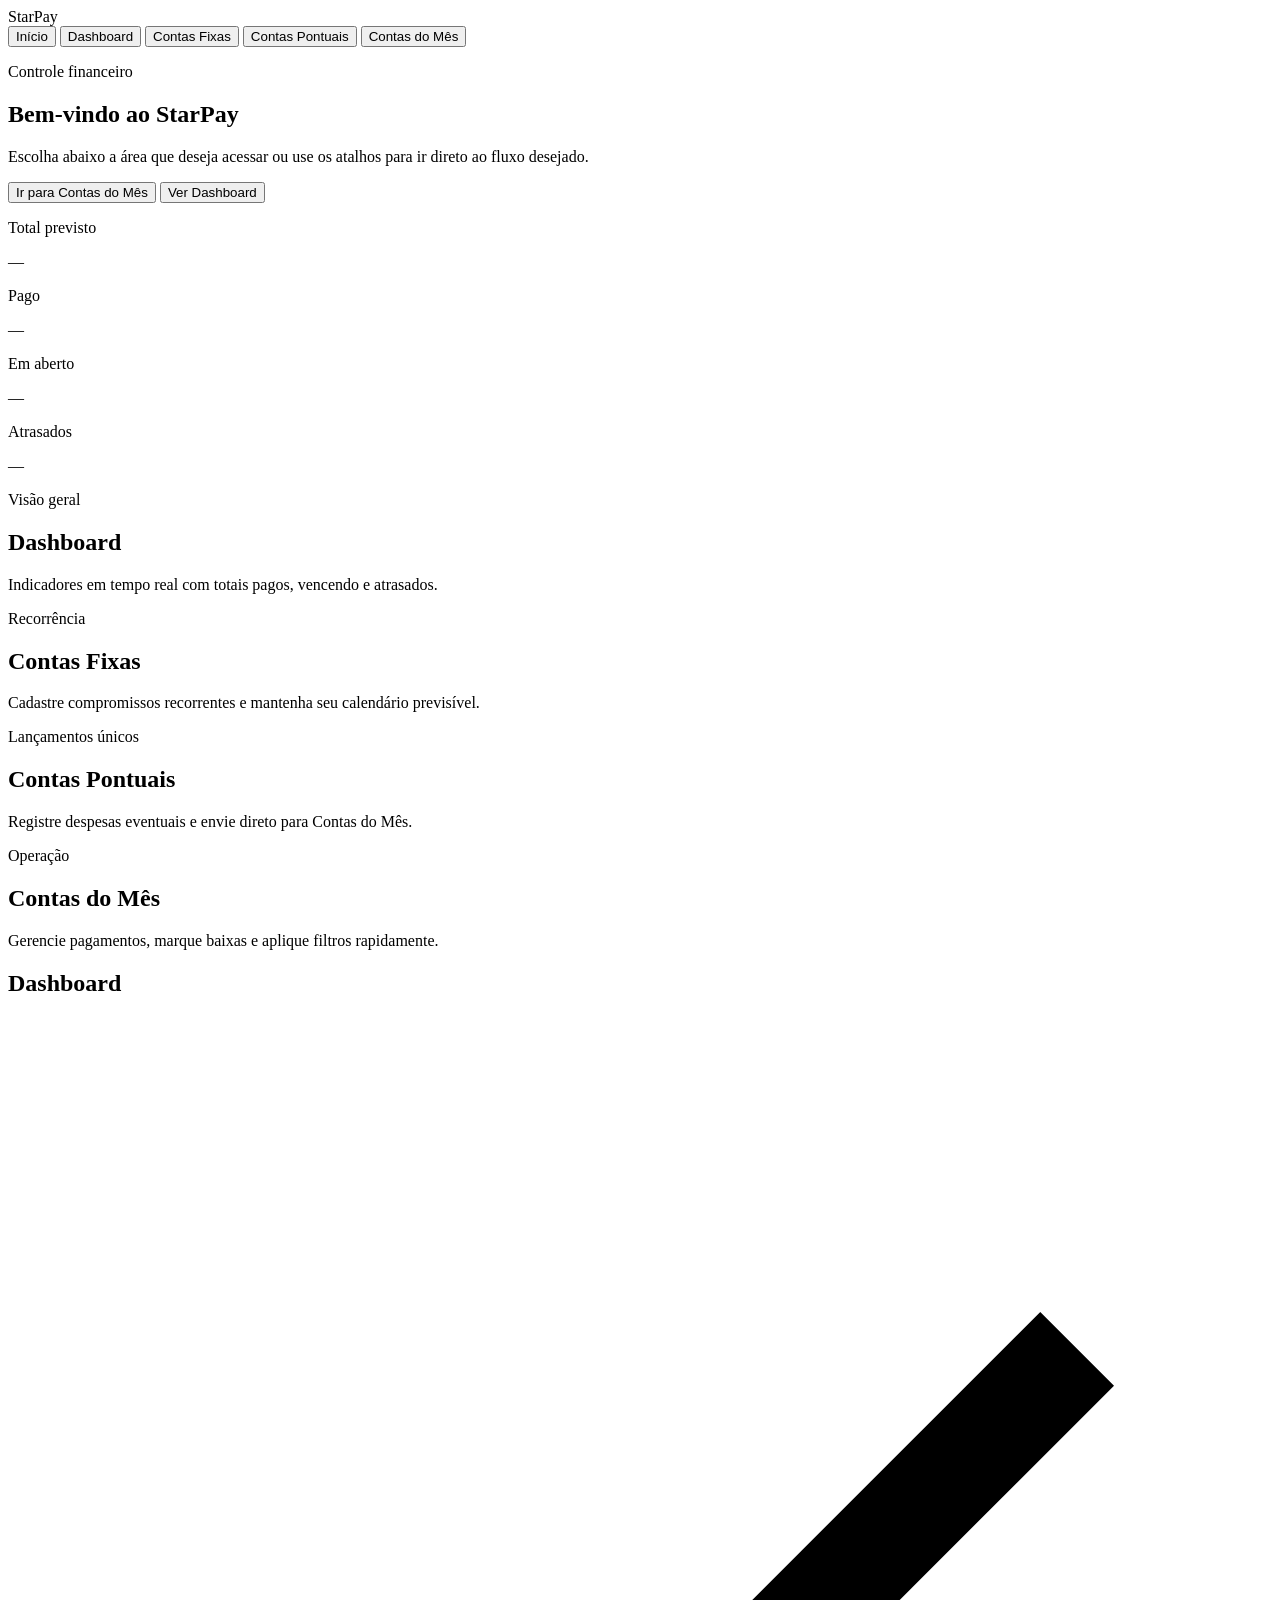
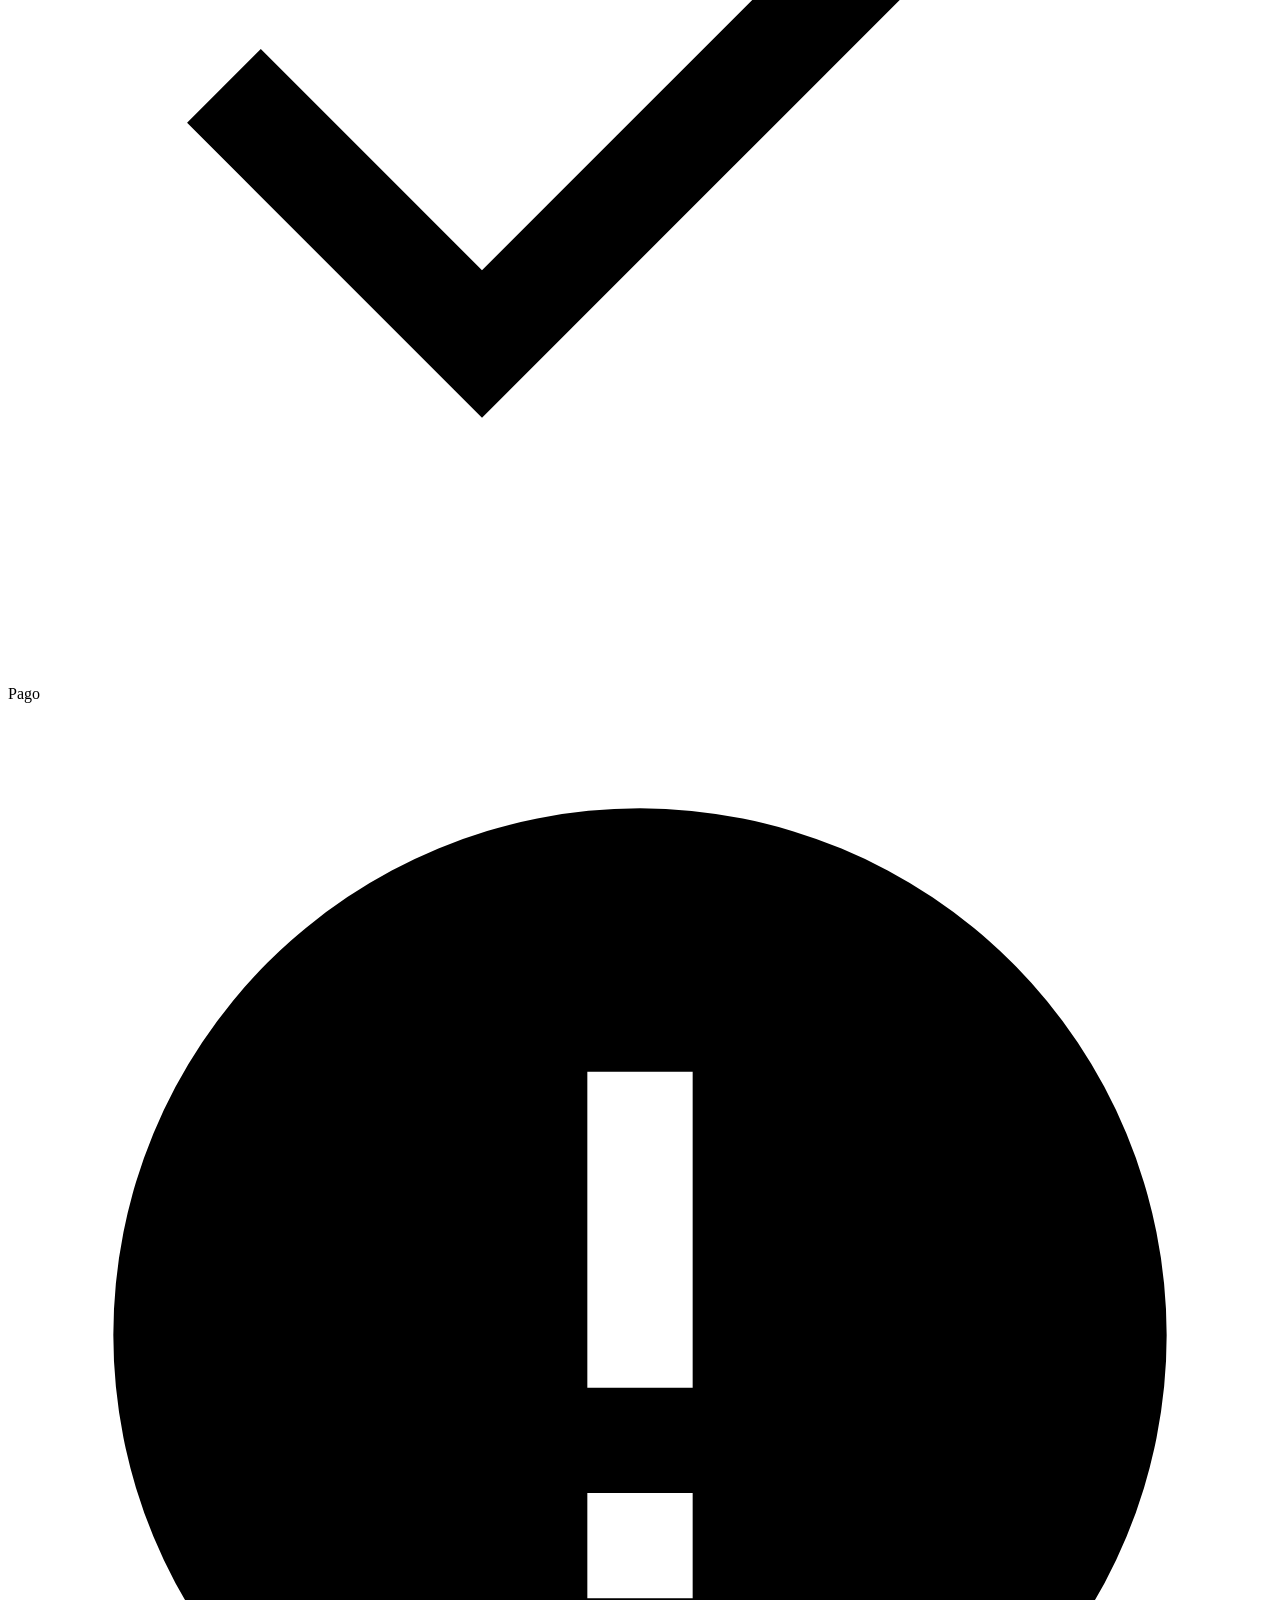
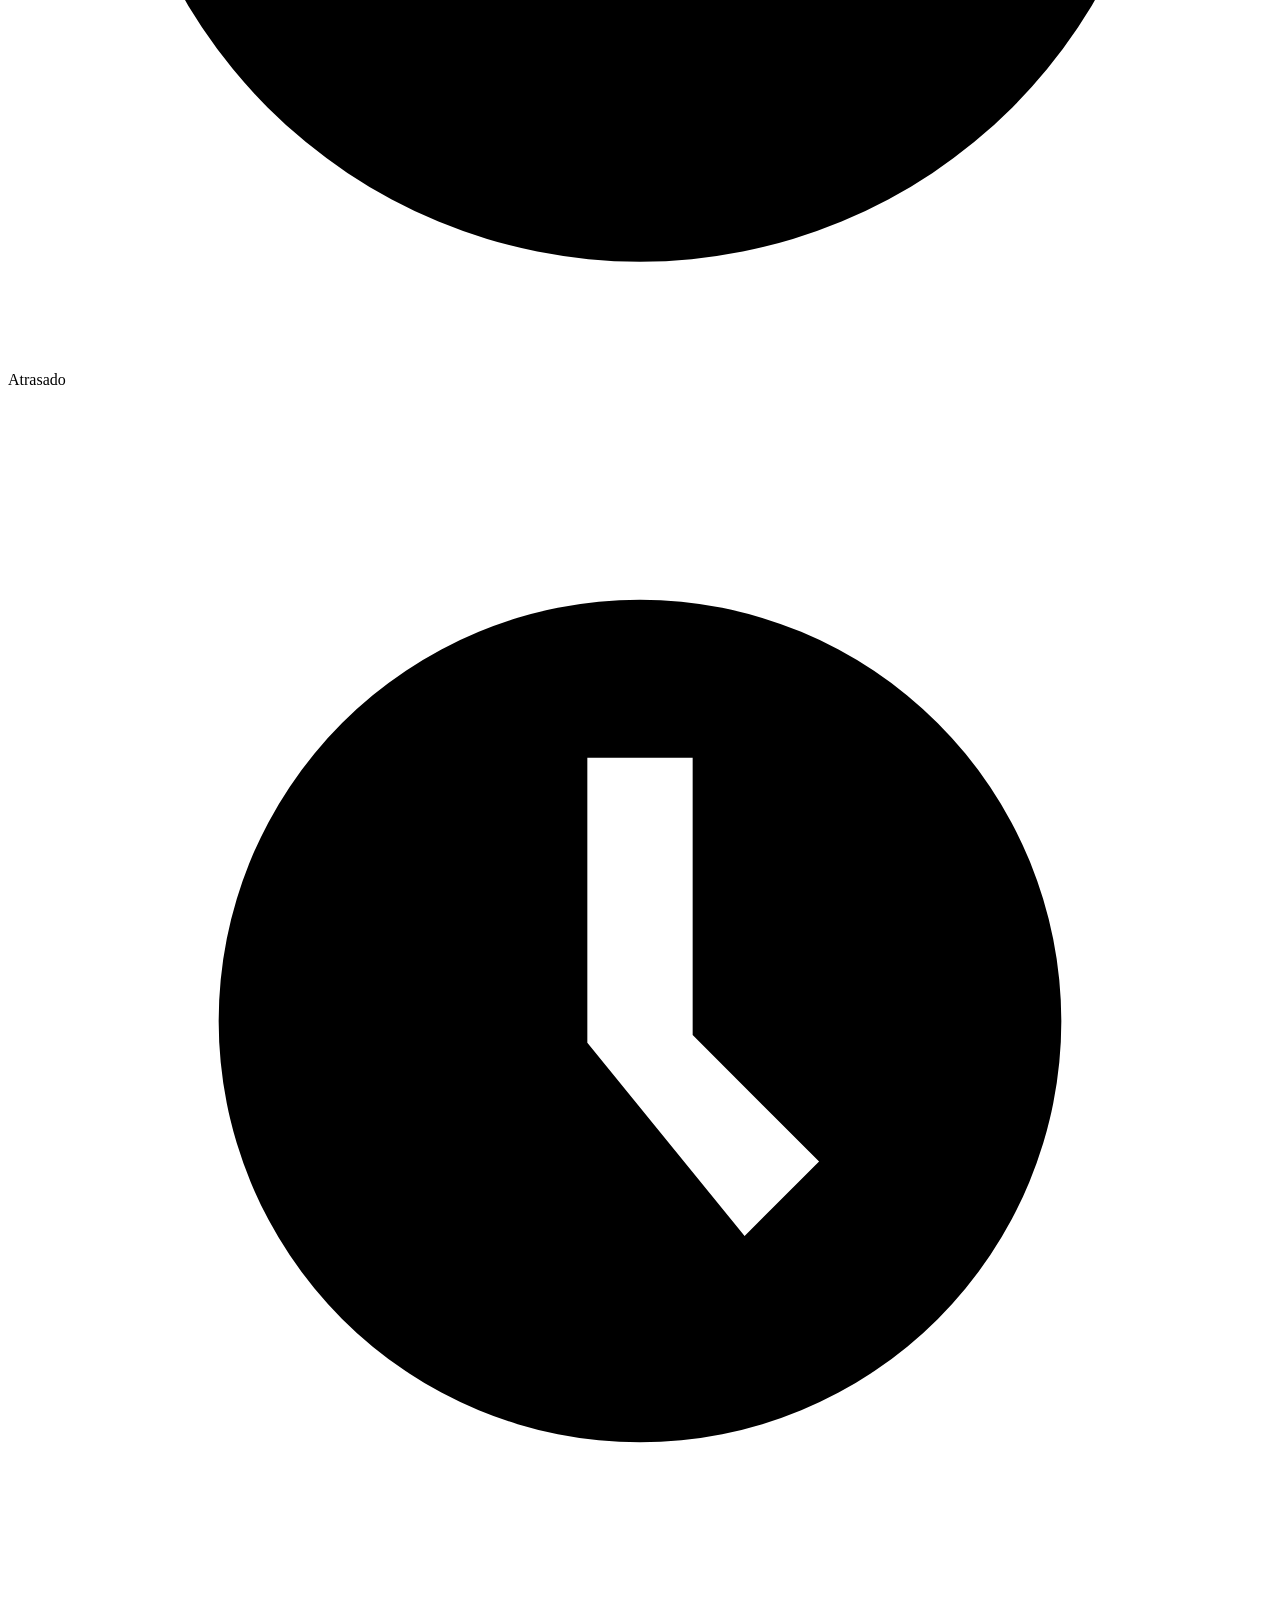
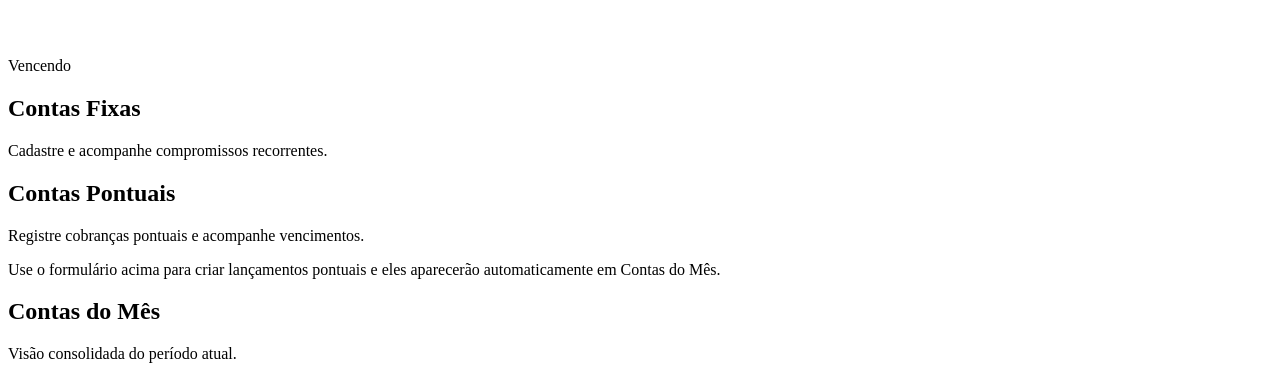
<file: apps-script/Index.html>
<!DOCTYPE html>
<html lang="pt-BR">
  <head>
    <meta charset="UTF-8" />
    <meta name="viewport" content="width=device-width, initial-scale=1.0" />
    <title>StarPay | Controle de Contas</title>
    <?!= include('Styles'); ?>
  </head>
  <body>
    <header class="top-nav">
      <div class="logo">StarPay</div>
      <nav class="nav-links">
        <button class="nav-link" data-section="home">Início</button>
        <button class="nav-link" data-section="dashboard">Dashboard</button>
        <button class="nav-link" data-section="contas-fixas">Contas Fixas</button>
        <button class="nav-link" data-section="contas-pontuais">Contas Pontuais</button>
        <button class="nav-link" data-section="contas-mes">Contas do Mês</button>
      </nav>
    </header>

    <main class="main-container">
      <section id="home" class="page-section active" data-section>
        <div class="home-hero">
          <div class="home-hero__text">
            <p class="eyebrow">Controle financeiro</p>
            <h1>Bem-vindo ao StarPay</h1>
            <p class="section-subtitle">Escolha abaixo a área que deseja acessar ou use os atalhos para ir direto ao fluxo desejado.</p>
            <div class="home-actions">
              <button class="btn btn-primary" data-section-card="contas-mes">Ir para Contas do Mês</button>
              <button class="btn btn-secondary" data-section-card="dashboard">Ver Dashboard</button>
            </div>
          </div>
          <div class="home-hero__kpis">
            <div class="kpi-pill">
              <p class="kpi-pill__label">Total previsto</p>
              <p class="kpi-pill__value" id="kpi-previsto">—</p>
            </div>
            <div class="kpi-pill">
              <p class="kpi-pill__label">Pago</p>
              <p class="kpi-pill__value" id="kpi-pago">—</p>
            </div>
            <div class="kpi-pill">
              <p class="kpi-pill__label">Em aberto</p>
              <p class="kpi-pill__value" id="kpi-em-aberto">—</p>
            </div>
            <div class="kpi-pill warning">
              <p class="kpi-pill__label">Atrasados</p>
              <p class="kpi-pill__value" id="kpi-atrasado">—</p>
            </div>
          </div>
        </div>

        <div class="feature-grid">
          <article class="feature-card" data-section-card="dashboard">
            <div class="feature-icon feature-icon--dashboard" aria-hidden="true"></div>
            <div>
              <p class="feature-kicker">Visão geral</p>
              <h2>Dashboard</h2>
              <p class="feature-desc">Indicadores em tempo real com totais pagos, vencendo e atrasados.</p>
            </div>
          </article>

          <article class="feature-card" data-section-card="contas-fixas">
            <div class="feature-icon feature-icon--fixas" aria-hidden="true"></div>
            <div>
              <p class="feature-kicker">Recorrência</p>
              <h2>Contas Fixas</h2>
              <p class="feature-desc">Cadastre compromissos recorrentes e mantenha seu calendário previsível.</p>
            </div>
          </article>

          <article class="feature-card" data-section-card="contas-pontuais">
            <div class="feature-icon feature-icon--pontuais" aria-hidden="true"></div>
            <div>
              <p class="feature-kicker">Lançamentos únicos</p>
              <h2>Contas Pontuais</h2>
              <p class="feature-desc">Registre despesas eventuais e envie direto para Contas do Mês.</p>
            </div>
          </article>

          <article class="feature-card" data-section-card="contas-mes">
            <div class="feature-icon feature-icon--mensal" aria-hidden="true"></div>
            <div>
              <p class="feature-kicker">Operação</p>
              <h2>Contas do Mês</h2>
              <p class="feature-desc">Gerencie pagamentos, marque baixas e aplique filtros rapidamente.</p>
            </div>
          </article>
        </div>
      </section>

      <section id="dashboard" class="page-section" data-section>
        <div class="section-header">
          <h1>Dashboard</h1>
          <div class="status-legends">
            <div class="status-item">
              <span class="status-icon paid" aria-hidden="true">
                <svg viewBox="0 0 24 24" role="img" aria-label="Pago"><path d="M9 16.2 4.8 12l-1.4 1.4L9 19 21 7l-1.4-1.4z"></path></svg>
              </span>
              <span class="status-label">Pago</span>
            </div>
            <div class="status-item">
              <span class="status-icon overdue" aria-hidden="true">
                <svg viewBox="0 0 24 24" role="img" aria-label="Atrasado"><path d="M12 2a10 10 0 1 0 10 10A10.011 10.011 0 0 0 12 2zm1 11h-2V7h2zm0 4h-2v-2h2z"></path></svg>
              </span>
              <span class="status-label">Atrasado</span>
            </div>
            <div class="status-item">
              <span class="status-icon due-soon" aria-hidden="true">
                <svg viewBox="0 0 24 24" role="img" aria-label="Vencendo"><path d="M12 4a8 8 0 1 0 8 8 8.009 8.009 0 0 0-8-8zm1 8.268 2.4 2.4-1.414 1.414L11 12.414V7h2z"></path></svg>
              </span>
              <span class="status-label">Vencendo</span>
            </div>
          </div>
        </div>
        <?!= include('Dashboard'); ?>
      </section>

      <section id="contas-fixas" class="page-section" data-section>
        <div class="section-header">
          <h1>Contas Fixas</h1>
          <p class="section-subtitle">Cadastre e acompanhe compromissos recorrentes.</p>
        </div>
        <div class="content-block">
          <?!= include('Forms'); ?>
        </div>
        <div id="lista-contas-fixas" class="content-block" aria-live="polite"></div>
      </section>

      <section id="contas-pontuais" class="page-section" data-section>
        <div class="section-header">
          <h1>Contas Pontuais</h1>
          <p class="section-subtitle">Registre cobranças pontuais e acompanhe vencimentos.</p>
        </div>
        <div class="content-block">
          <?!= include('FormPontual'); ?>
        </div>
        <div id="lista-contas-pontuais" class="content-placeholder">Use o formulário acima para criar lançamentos pontuais e eles aparecerão automaticamente em Contas do Mês.</div>
      </section>

      <section id="contas-mes" class="page-section" data-section>
        <div class="section-header">
          <h1>Contas do Mês</h1>
          <p class="section-subtitle">Visão consolidada do período atual.</p>
        </div>
        <?!= include('ContasMes'); ?>
      </section>
    </main>

    <div id="toast-container" aria-live="polite" aria-atomic="true"></div>

    <?!= include('App'); ?>
  </body>
</html>
</file>
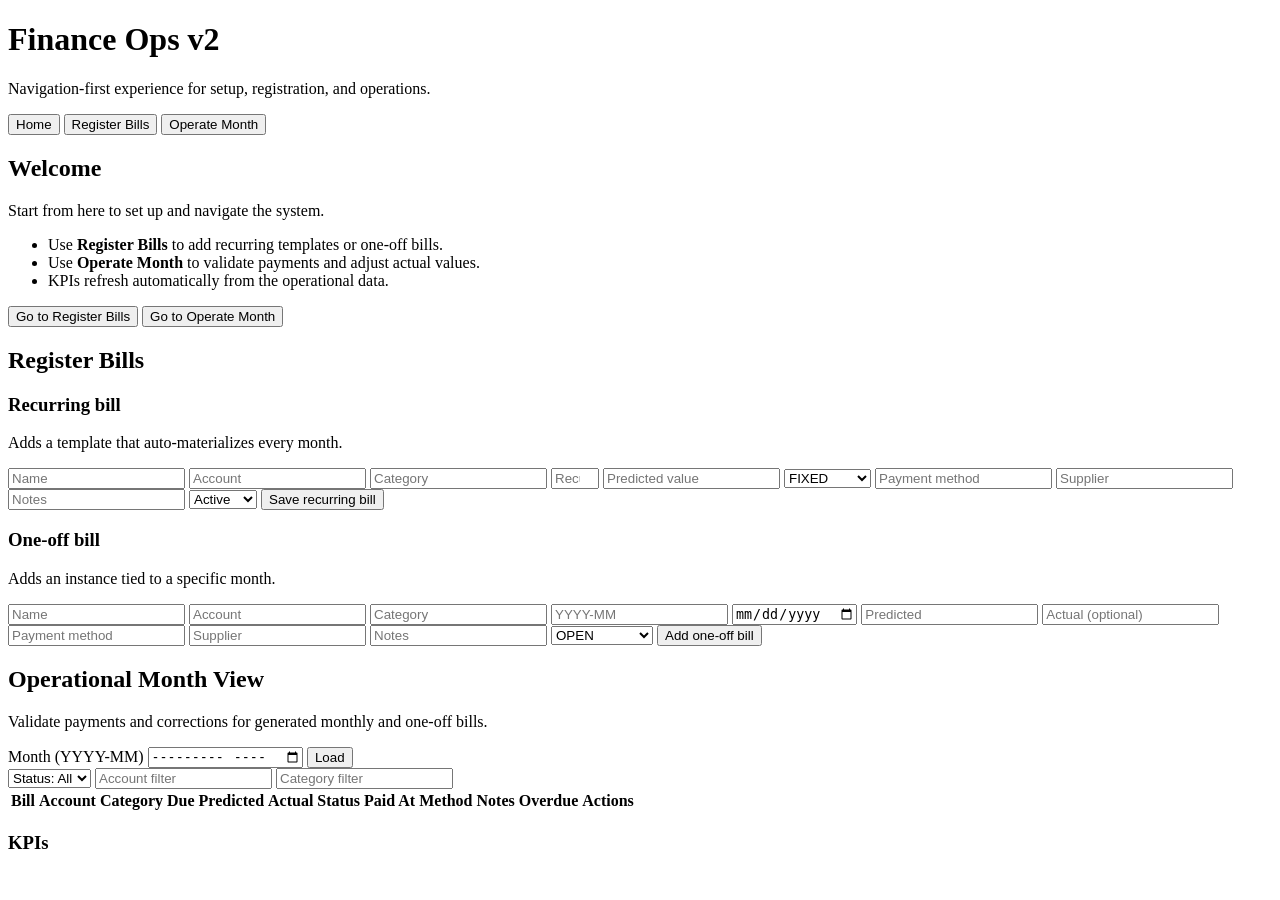
<file: apps-script/appV2/Index.html>
<!DOCTYPE html>
<html>
  <head>
    <base target="_top">
    <?!= include('appV2/Styles'); ?>
  </head>
  <body>
    <div class="app">
      <header class="app__header">
        <div>
          <h1>Finance Ops v2</h1>
          <p class="subtitle">Navigation-first experience for setup, registration, and operations.</p>
        </div>
        <nav class="app__nav" aria-label="Main navigation">
          <button class="nav-btn is-active" data-view="home">Home</button>
          <button class="nav-btn" data-view="register">Register Bills</button>
          <button class="nav-btn" data-view="operate">Operate Month</button>
        </nav>
      </header>

      <section id="view-home" class="app__section view view--active">
        <h2>Welcome</h2>
        <p>Start from here to set up and navigate the system.</p>
        <ul class="checklist">
          <li>Use <strong>Register Bills</strong> to add recurring templates or one-off bills.</li>
          <li>Use <strong>Operate Month</strong> to validate payments and adjust actual values.</li>
          <li>KPIs refresh automatically from the operational data.</li>
        </ul>
        <div class="quick-actions">
          <button class="nav-btn secondary" data-view="register">Go to Register Bills</button>
          <button class="nav-btn secondary" data-view="operate">Go to Operate Month</button>
        </div>
      </section>

      <section id="view-register" class="app__section view">
        <h2>Register Bills</h2>
        <div class="split">
          <div class="card">
            <h3>Recurring bill</h3>
            <p class="muted">Adds a template that auto-materializes every month.</p>
            <form id="recurringForm" class="form-grid">
              <input name="name" placeholder="Name" required />
              <input name="account" placeholder="Account" required />
              <input name="category" placeholder="Category" required />
              <input name="recurrence_day" type="number" min="1" max="31" placeholder="Recurrence day (1-31)" required />
              <input name="predicted_value" type="number" step="0.01" placeholder="Predicted value" required />
              <select name="value_rule">
                <option value="FIXED">FIXED</option>
                <option value="VARIABLE">VARIABLE</option>
              </select>
              <input name="payment_method" placeholder="Payment method" />
              <input name="supplier" placeholder="Supplier" />
              <input name="notes" placeholder="Notes" />
              <select name="active">
                <option value="true">Active</option>
                <option value="false">Inactive</option>
              </select>
              <button type="submit">Save recurring bill</button>
            </form>
            <div id="recurringStatus" class="status"></div>
          </div>
          <div class="card">
            <h3>One-off bill</h3>
            <p class="muted">Adds an instance tied to a specific month.</p>
            <form id="oneOffForm" class="form-grid">
              <input name="name" placeholder="Name" required />
              <input name="account" placeholder="Account" required />
              <input name="category" placeholder="Category" required />
              <input name="month_ref" placeholder="YYYY-MM" required />
              <input name="due_date" type="date" required />
              <input name="predicted_value" type="number" step="0.01" placeholder="Predicted" required />
              <input name="actual_value" type="number" step="0.01" placeholder="Actual (optional)" />
              <input name="payment_method" placeholder="Payment method" />
              <input name="supplier" placeholder="Supplier" />
              <input name="notes" placeholder="Notes" />
              <select name="status">
                <option value="OPEN">OPEN</option>
                <option value="PAID">PAID</option>
                <option value="CANCELLED">CANCELLED</option>
              </select>
              <button type="submit">Add one-off bill</button>
            </form>
            <div id="oneOffStatus" class="status"></div>
          </div>
        </div>
      </section>

      <section id="view-operate" class="app__section view">
        <div class="section-header">
          <div>
            <h2>Operational Month View</h2>
            <p class="muted">Validate payments and corrections for generated monthly and one-off bills.</p>
          </div>
          <div class="app__controls">
            <label>Month (YYYY-MM)</label>
            <input type="month" id="monthInput" />
            <button id="refreshBtn">Load</button>
          </div>
        </div>
        <div class="filters">
          <select id="statusFilter">
            <option value="">Status: All</option>
            <option value="OPEN">Open</option>
            <option value="PAID">Paid</option>
            <option value="CANCELLED">Cancelled</option>
          </select>
          <input type="text" id="accountFilter" placeholder="Account filter" />
          <input type="text" id="categoryFilter" placeholder="Category filter" />
        </div>
        <div id="operateStatus" class="status"></div>
        <table id="instancesTable" class="table">
          <thead>
            <tr>
              <th>Bill</th>
              <th>Account</th>
              <th>Category</th>
              <th>Due</th>
              <th>Predicted</th>
              <th>Actual</th>
              <th>Status</th>
              <th>Paid At</th>
              <th>Method</th>
              <th>Notes</th>
              <th>Overdue</th>
              <th>Actions</th>
            </tr>
          </thead>
          <tbody></tbody>
        </table>
        <section class="app__section nested">
          <h3>KPIs</h3>
          <div id="kpiBar" class="kpi-bar"></div>
        </section>
      </section>
    </div>
    <?!= include('appV2/Scripts'); ?>
  </body>
</html>
</file>
